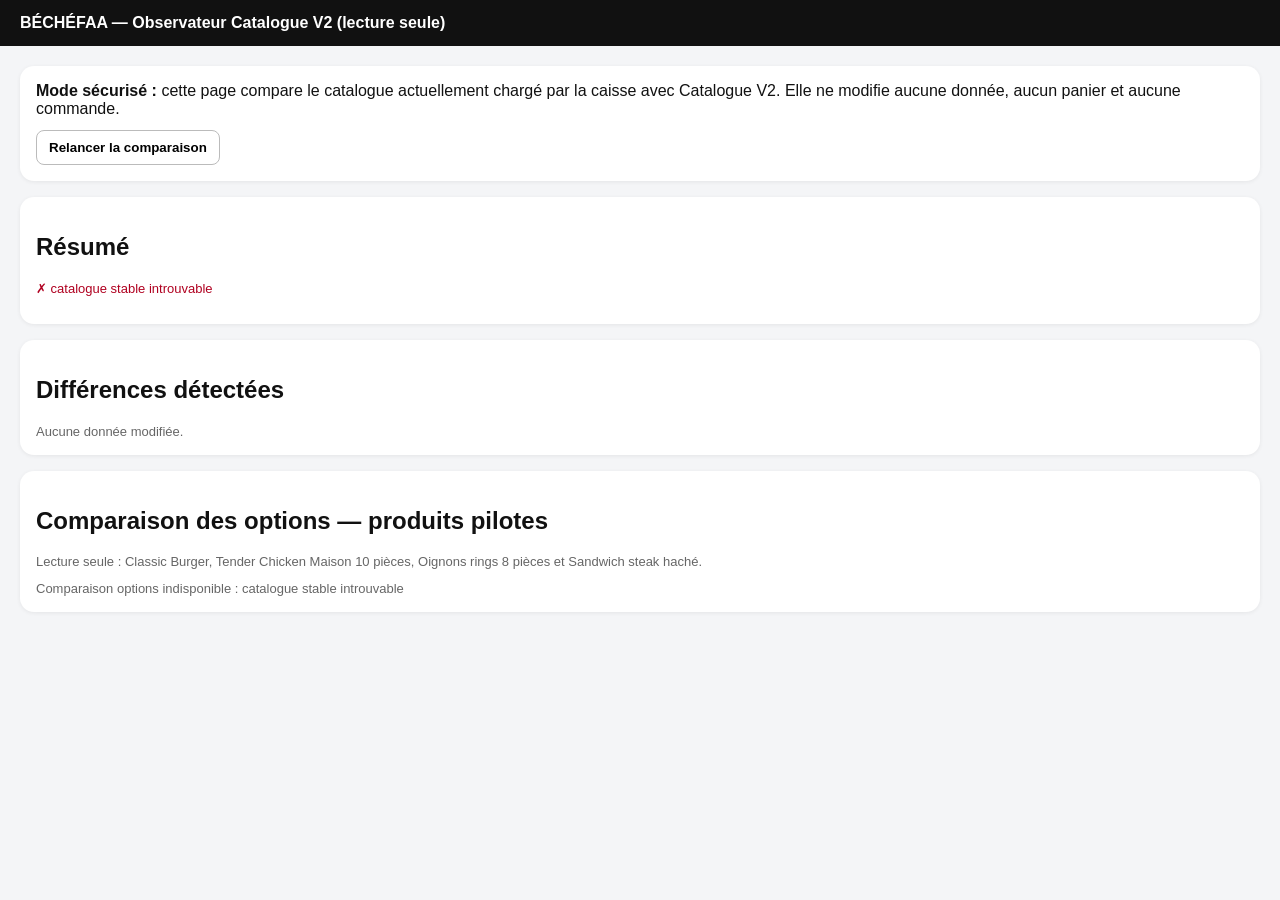
<file: static/v2-observer.html>
<!doctype html><html lang="fr"><head><meta charset="utf-8"><meta name="viewport" content="width=device-width,initial-scale=1"><title>BÉCHÉFAA — Observateur Catalogue V2</title><style>body{font-family:Arial,sans-serif;margin:0;background:#f4f5f7;color:#111}.top{background:#111;color:#fff;padding:14px 20px}.wrap{max-width:1300px;margin:auto;padding:20px}.panel{background:#fff;border-radius:14px;padding:16px;margin-bottom:16px;box-shadow:0 1px 4px #0001}.ok{color:#087b2c}.bad{color:#b00020}.warn{color:#9a6500}.muted{color:#666;font-size:13px}button{padding:9px 12px;border:1px solid #bbb;border-radius:8px;background:#fff;font-weight:700}table{width:100%;border-collapse:collapse;margin-top:12px}th,td{text-align:left;padding:8px;border-bottom:1px solid #eee;vertical-align:top}th{background:#fafafa}.pill{display:inline-block;padding:3px 7px;border-radius:10px;background:#eee;font-size:12px}.summary{display:flex;gap:12px;flex-wrap:wrap}.card{border:1px solid #ddd;border-radius:10px;padding:10px;min-width:160px}@media(max-width:760px){table{font-size:12px}.wrap{padding:10px}}</style></head><body><div class="top"><b>BÉCHÉFAA — Observateur Catalogue V2 (lecture seule)</b></div><div class="wrap"><div class="panel"><b>Mode sécurisé :</b> cette page compare le catalogue actuellement chargé par la caisse avec Catalogue V2. Elle ne modifie aucune donnée, aucun panier et aucune commande.<div style="margin-top:12px"><button id="reload">Relancer la comparaison</button></div></div><div class="panel"><h2>Résumé</h2><div id="status" class="muted">Chargement…</div><div id="summary" class="summary" style="margin-top:12px"></div></div><div class="panel"><h2>Différences détectées</h2><div id="diffs" class="muted">Analyse…</div></div><div class="panel"><h2>Comparaison des options — produits pilotes</h2><div class="muted">Lecture seule : Classic Burger, Tender Chicken Maison 10 pièces, Oignons rings 8 pièces et Sandwich steak haché.</div><div id="optionDiffs" class="muted" style="margin-top:12px">Analyse…</div></div></div><iframe id="stableRuntime" src="/" style="display:none" aria-hidden="true"></iframe><script>(async()=>{try{const html=await fetch('/?observer='+Date.now()).then(r=>r.text()),doc=new DOMParser().parseFromString(html,'text/html'),scripts=[...doc.querySelectorAll('script:not([src])')],src=scripts.map(s=>s.textContent).find(t=>t.includes('window.PRODUCTS=')&&t.includes('window.CATEGORIES='));if(!src)throw new Error('catalogue stable introuvable');const box={};new Function('window',src)(box);window.PRODUCTS=Array.isArray(box.PRODUCTS)?box.PRODUCTS:[];window.CATEGORIES=Array.isArray(box.CATEGORIES)?box.CATEGORIES:[];const f=document.getElementById('stableRuntime');await new Promise((resolve,reject)=>{const timer=setTimeout(()=>reject(new Error('POS stable non prêt')),8000);f.addEventListener('load',()=>{const wait=()=>{try{if(f.contentWindow.BECHEFAA_APP){clearTimeout(timer);resolve()}else setTimeout(wait,100)}catch(e){clearTimeout(timer);reject(e)}};wait()},{once:true})});const n=s=>String(s||'').normalize('NFD').replace(/[\u0300-\u036f]/g,'').toLowerCase().replace(/[^a-z0-9]+/g,' ').replace(/\s+/g,' ').trim();window.STABLE_OPTION_READER=name=>{const w=f.contentWindow,products=w.BECHEFAA_APP&&w.BECHEFAA_APP.getProducts?w.BECHEFAA_APP.getProducts():(w.PRODUCTS||[]),wanted=n(name);let p=products.find(x=>n(x.name)===wanted);if(!p)p=products.find(x=>n(x.name).includes(wanted)||wanted.includes(n(x.name)));return p&&w.BECHEFAA_APP?{productName:p.name,groups:w.BECHEFAA_APP.getCatalogOptionsForProduct(p)}:{productName:null,groups:[]}};const s=document.createElement('script');s.src='v2-observer.js?v=7';document.body.appendChild(s)}catch(e){document.getElementById('status').innerHTML='<span class="bad">✗ '+String(e.message)+'</span>';document.getElementById('diffs').textContent='Aucune donnée modifiée.';document.getElementById('optionDiffs').textContent='Comparaison options indisponible : '+e.message}})();</script></body></html>
</file>
